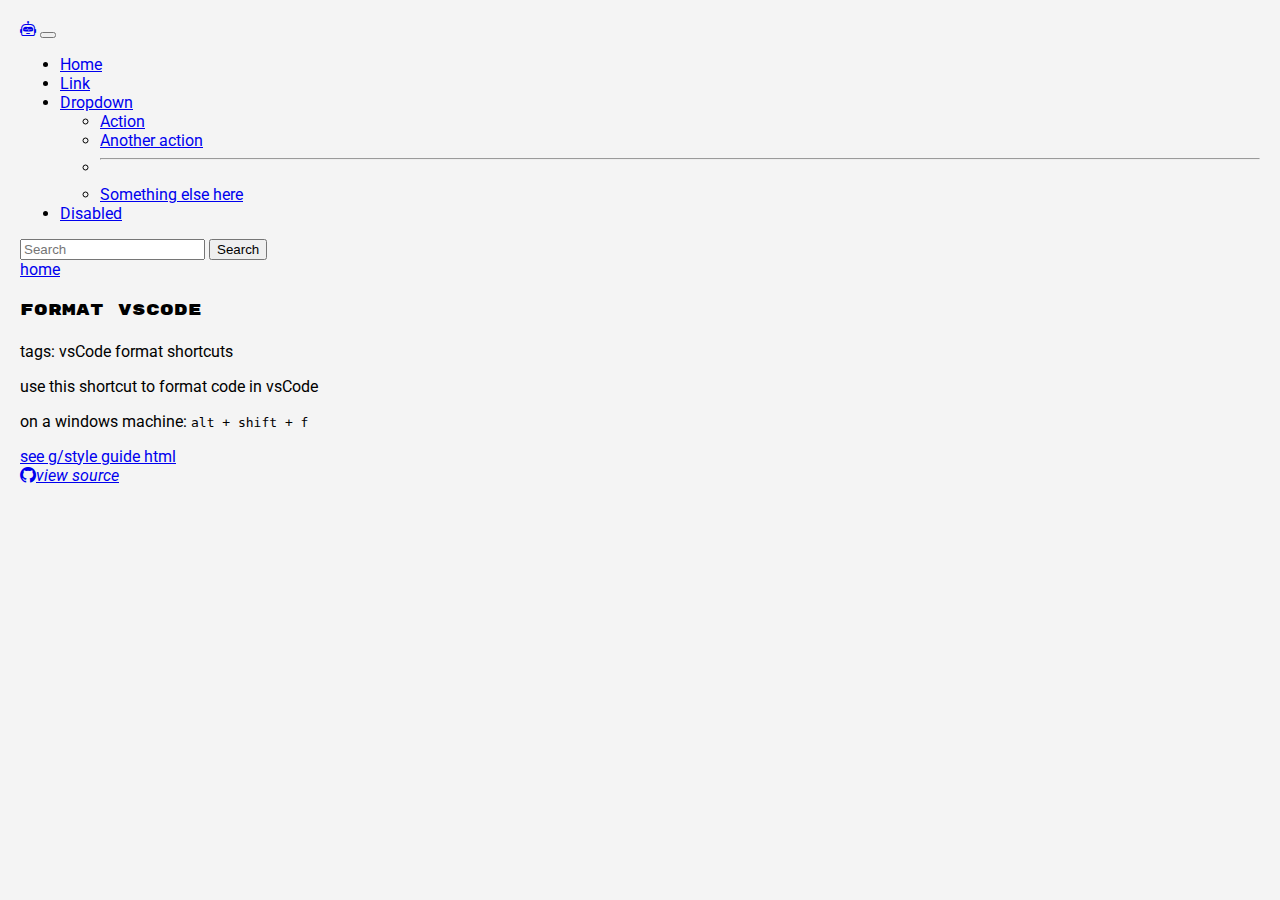
<file: pages/content.html>
<!DOCTYPE html>
<html lang="en">

<head>
  <meta charset="UTF-8">
  <meta name="viewport" content="width=device-width, initial-scale=1.0">
  <title>web dev content</title>

  <link href="https://cdn.jsdelivr.net/npm/bootstrap@5.0.2/dist/css/bootstrap.min.css" rel="stylesheet"
    integrity="sha384-EVSTQN3/azprG1Anm3QDgpJLIm9Nao0Yz1ztcQTwFspd3yD65VohhpuuCOmLASjC" crossorigin="anonymous">

  <link href="../styles/mitch-style.css" rel="stylesheet">


</head>

<body class="container">
  <nav class="navbar navbar-expand-lg navbar-light bg-light">
    <div class="container-fluid">
      <a class="navbar-brand" href="#">

        <i class="bi bi-robot"></i></a>


      <button class="navbar-toggler" type="button" data-bs-toggle="collapse" data-bs-target="#navbarSupportedContent"
        aria-controls="navbarSupportedContent" aria-expanded="false" aria-label="Toggle navigation">
        <span class="navbar-toggler-icon"></span>
      </button>
      <div class="collapse navbar-collapse" id="navbarSupportedContent">
        <ul class="navbar-nav me-auto mb-2 mb-lg-0">
          <li class="nav-item">
            <a class="nav-link active" aria-current="page" href="#">Home</a>
          </li>
          <li class="nav-item">
            <a class="nav-link" href="#">Link</a>
          </li>
          <li class="nav-item dropdown">
            <a class="nav-link dropdown-toggle" href="#" id="navbarDropdown" role="button" data-bs-toggle="dropdown"
              aria-expanded="false">
              Dropdown
            </a>
            <ul class="dropdown-menu" aria-labelledby="navbarDropdown">
              <li><a class="dropdown-item" href="#">Action</a></li>
              <li><a class="dropdown-item" href="#">Another action</a></li>
              <li>
                <hr class="dropdown-divider">
              </li>
              <li><a class="dropdown-item" href="#">Something else here</a></li>
            </ul>
          </li>
          <li class="nav-item">
            <a class="nav-link disabled" href="#" tabindex="-1" aria-disabled="true">Disabled</a>
          </li>
        </ul>
        <form class="d-flex">
          <input class="form-control me-2" type="search" placeholder="Search" aria-label="Search">
          <button class="btn btn-outline-success" type="submit">Search</button>
        </form>
      </div>
    </div>
  </nav>


  <a href="../index.html">home</a>

  <div class="row">
    <!-- todo: make content card  -->
    <div class="col-md-4">
      <div class="card">
        <div class="card-header">
          <h4 class="card-title rubik-mono-one-regular">format vsCode</h4>
        </div>
        <div class="card-body">
          <p class="card-text">tags: vsCode format shortcuts</p>
          <p class="card-text">use this shortcut to format code in vsCode</p>
          <!-- todo: why we do this...google style guide -->
          <p class="card-text">on a windows machine: <kbd>alt + shift + f</kbd></p>
          <!-- todo: add in copy btn -->
        </div>
        <div class="card-footer">
          <a class="btn btn-dark" href="https://google.github.io/styleguide/htmlcssguide.html"
            target="googleStyleHtml">see g/style guide html</a>
        </div>
      </div>
    </div>
  </div>

  <div class="container">
    <footer class="d-flex flex-wrap justify-content-between align-items-center py-3 my-4 border-top">
      <a href="https://github.com/barrycumbie/bearbot/"><i class="bi bi-github">view source</i></a>
    </footer>
  </div>

  <script src="https://cdn.jsdelivr.net/npm/bootstrap@5.0.2/dist/js/bootstrap.bundle.min.js"
    integrity="sha384-MrcW6ZMFYlzcLA8Nl+NtUVF0sA7MsXsP1UyJoMp4YLEuNSfAP+JcXn/tWtIaxVXM"
    crossorigin="anonymous"></script>
  <script src="../scripts/session.js"></script>



</body>

</html>
</file>
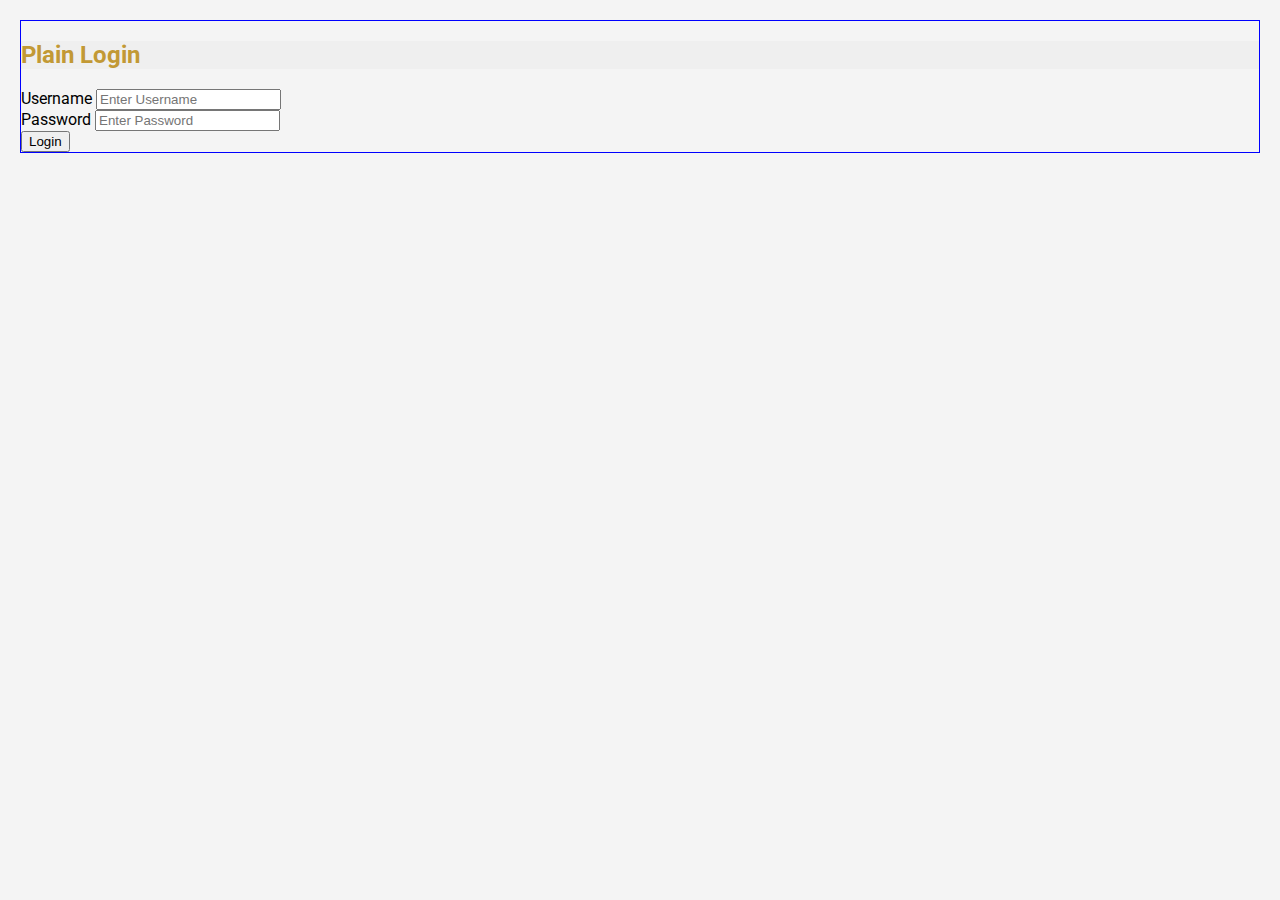
<file: pages/vanilla-login.html>
<!DOCTYPE html>
<html lang="en">

<head>
  <meta charset="UTF-8">
  <meta name="viewport" content="width=device-width, initial-scale=1.0">
  <title>🌎/vanilla login</title>

  <link href="../styles/mitch-style.css" rel="stylesheet">
</head>

<body>

  <!-- this is my vanilla html form -->
  <div class="login-container">
    <h2>Plain Login</h2>
    <form id="loginForm">
      <div class="form-group">
        <label for="username">Username</label>
        <input type="text" id="username" name="username" placeholder="Enter Username" required>
      </div>
      <div class="form-group">
        <label for="password">Password</label>
        <input type="password" id="password" name="password" placeholder="Enter Password" required>
      </div>
      <button type="submit" class="btn-login">Login</button>
      <div id="message" class="message"></div>
    </form>
  </div>


  <script src="../scripts/login-script.js">


  </script>

</body>

</html>
</file>
<file: styles/mitch-style.css>
@import url("https://cdn.jsdelivr.net/npm/bootstrap-icons@1.13.1/font/bootstrap-icons.min.css");
@import url('https://fonts.googleapis.com/css2?family=Roboto:ital,wght@0,100..900;1,100..900&family=Rubik+Mono+One&display=swap');


body {
    /* font-family: Arial, sans-serif; */
    font-family: "Roboto", sans-serif;
    margin: 20px;
    background-color: #f4f4f4;
}

h1 {
    color: #8e4fd6;
}

h2 {
    color: rgb(194, 153, 53);
    background-color: rgba(200, 200, 200, 0.1);
}

.rubik-mono-one-regular {
  font-family: "Rubik Mono One", monospace;
  font-weight: 400;
  font-style: normal;
}


.roboto-font {
  font-family: "Roboto", sans-serif;
  /* font-optical-sizing: auto;
  font-weight: <weight>;
  font-style: normal;
  font-variation-settings:
    "wdth" 100; */
}


.login-container {
    border: solid 1px blue;
}

#author {
    text-decoration: underline;
}

/*
  .login-container {
    background-color: #fff;
    padding: 20px;
    border-radius: 5px;
    box-shadow: 0 2px 4px rgba(0, 0, 0, 0.1);
    max-width: 300px;
    margin-top: 20px;
  }

  .form-group {
    margin-bottom: 15px;
  }

  label {
    display: block;
    margin-bottom: 5px;
  }

  input[type="text"],
  input[type="password"] {
    width: 100%;
    padding: 8px;
    box-sizing: border-box;
  }

  .btn-login {
    background-color: #28a745;
    color: white;
    padding: 10px;
    border: none;
    border-radius: 5px;
    cursor: pointer;
    width: 100%;
  }

  .btn-login:hover {
    background-color: #218838;
  }

  .message {
    margin-top: 10px;
    color: red;
  } */

.inlineList>li {
    display: inline;
}
</file>
